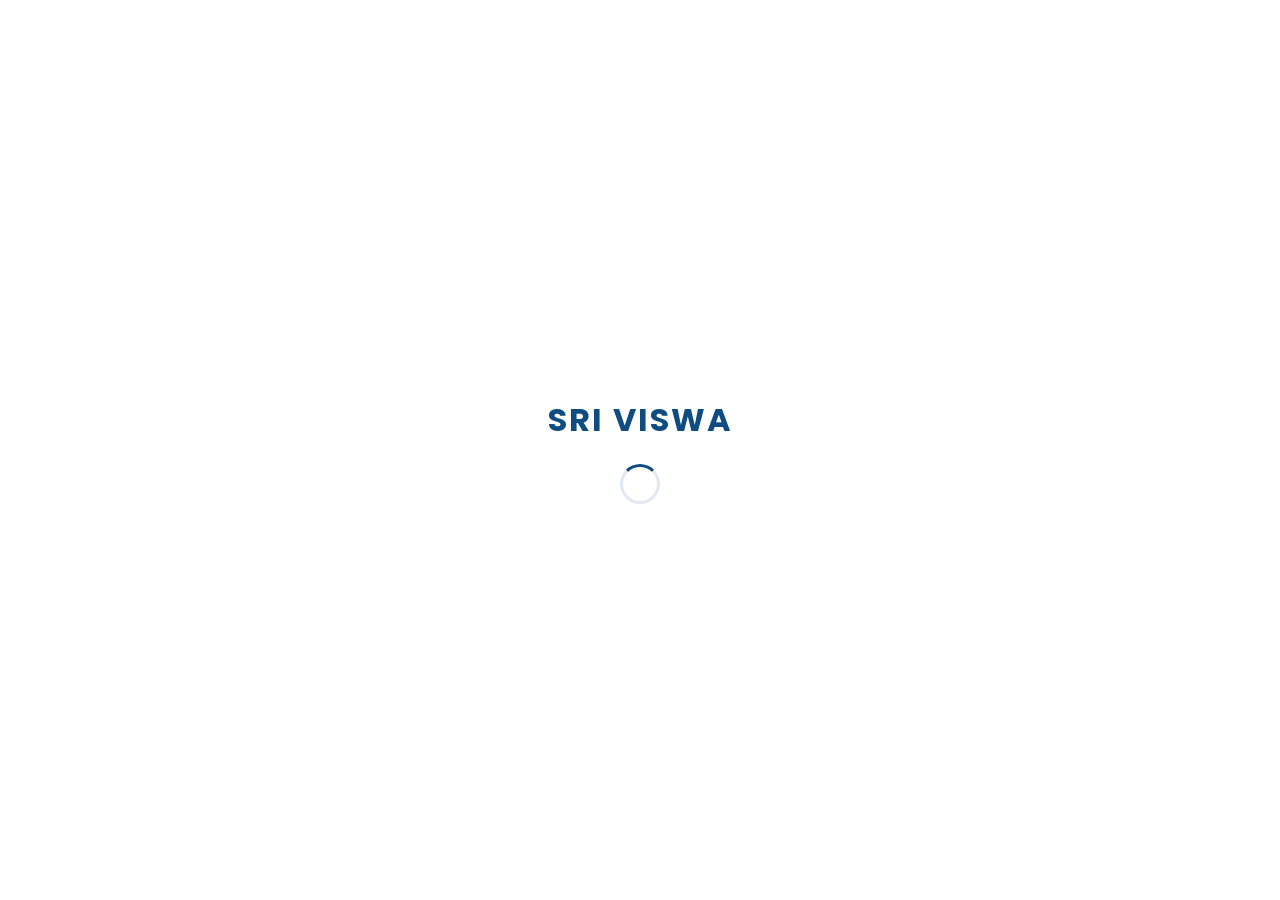
<file: index.html>
<!DOCTYPE html>
<html lang="en">
<head>
    <meta charset="UTF-8">
    <meta name="viewport" content="width=device-width, initial-scale=1.0">
    <title>Sri Viswa Connect</title>
    
    <!-- PWA ADDITIONS -->
    <meta name="theme-color" content="#0F4C81">
    <link rel="manifest" href="/manifest.json">
    
    <link rel="stylesheet" href="assets/css/global.css">
    <link href="https://fonts.googleapis.com/css2?family=Poppins:wght@400;500;600;700&display=swap" rel="stylesheet">
    <link rel="stylesheet" href="https://cdnjs.cloudflare.com/ajax/libs/font-awesome/6.4.0/css/all.min.css">
    <link rel="stylesheet" href="sections/auth/role-selection.css">
</head>
<body>

    <!-- GLOBAL SPLASH SCREEN -->
    <div id="global-splash" class="splash-screen">
        <div class="splash-logo">SRI VISWA</div>
        <div class="loader"></div>
    </div>

    <!-- MAIN APP CONTAINER -->
    <div id="app-container">

        <!-- ================= SECTION 1: ROLE SELECTION ================= -->
        <div id="section-role-selection" class="app-section">
            <div class="role-container">
                <div class="role-header">
                    <h1>Welcome to<br><span>Sri Viswa</span></h1>
                    <p>Please select your portal to continue</p>
                </div>
                
                <div class="cards-container">
                    <div class="role-card" onclick="selectPortal('school')">
                        <div class="icon-box blue-icon"><i class="fa-solid fa-school"></i></div>
                        <div class="text-box">
                            <h3>School Portal</h3>
                            <p>Staff, Teachers & Principal</p>
                        </div>
                        <div class="arrow"><i class="fa-solid fa-chevron-right"></i></div>
                    </div>

                    <div class="role-card" onclick="selectPortal('parent')">
                        <div class="icon-box green-icon"><i class="fa-solid fa-people-roof"></i></div>
                        <div class="text-box">
                            <h3>Parent Portal</h3>
                            <p>Track your child's progress</p>
                        </div>
                        <div class="arrow"><i class="fa-solid fa-chevron-right"></i></div>
                    </div>
                </div>
            </div>
        </div>

        <!-- ================= SECTION 2: SCHOOL LOGIN ================= -->
        <div id="section-school-login" class="app-section">
            <div class="auth-container">
                <div class="auth-header">
                    <button class="back-btn" onclick="showSection('role-selection')"><i class="fa-solid fa-arrow-left"></i></button>
                    <h2>School Portal Login</h2>
                    <p>Enter your phone number and PIN</p>
                </div>
                <form id="school-login-form" onsubmit="handleSchoolLogin(event)">
                    <div class="input-group">
                        <label>Phone Number</label>
                        <input type="tel" placeholder="10-digit mobile number" required>
                    </div>
                    <div class="input-group">
                        <label>Master PIN</label>
                        <input type="password" placeholder="Enter 6-digit PIN" required>
                    </div>
                    <button type="submit" class="btn-primary">Login</button>
                </form>
            </div>
        </div>

        <!-- ================= SECTION 3: PRINCIPAL DASHBOARD ================= -->
        <div id="section-principal-dashboard" class="app-section">
            <div class="dashboard-container">
                <header class="dash-header">
                    <div class="header-left">
                        <h2>Principal Dashboard</h2>
                    </div>
                    <button class="logout-btn" onclick="showSection('role-selection')">Logout</button>
                </header>
                <div class="dash-content">
                    <div class="stats-grid">
                        <div class="stat-card blue-bg">
                            <h4>Total Staff</h4>
                            <p>12</p>
                        </div>
                        <div class="stat-card green-bg">
                            <h4>Pending Approvals</h4>
                            <p>3</p>
                        </div>
                    </div>
                    <h3 class="section-title">Pending Approvals (E-Diary & Notices)</h3>
                    <div class="approval-card">
                        <div class="approval-header">
                            <span class="badge class-badge">Class 10A</span>
                        </div>
                        <p class="approval-text"><strong>Math:</strong> Complete chapter 5 exercises.</p>
                        <div class="approval-actions">
                            <button class="btn-approve"><i class="fa-solid fa-check"></i> Approve</button>
                            <button class="btn-reject"><i class="fa-solid fa-xmark"></i> Reject</button>
                        </div>
                    </div>
                </div>
            </div>
        </div>

        <!-- ================= SECTION 4: ATTENDANCE (INCHARGE) ================= -->
        <div id="section-attendance" class="app-section">
            <div class="dashboard-container">
                <header class="dash-header">
                    <div class="header-left">
                        <h2>Mark Attendance</h2>
                    </div>
                    <button class="logout-btn" onclick="showSection('role-selection')">Logout</button>
                </header>
                <div class="dash-content">
                    <div class="page-top-bar">
                        <span class="date-badge">26 Oct 2023</span>
                    </div>
                    <div class="input-group" style="margin-bottom: 20px;">
                        <select>
                            <option>Class IX (40 Students)</option>
                        </select>
                    </div>
                    <div class="attendance-list">
                        <div class="attendance-card">
                            <div class="student-info">
                                <span class="roll-badge">01</span>
                                <span class="student-name">Ravi Kumar</span>
                            </div>
                            <div class="attendance-actions">
                                <button class="att-btn active-p" onclick="markAttendance(this, 'P')">P</button>
                                <button class="att-btn" onclick="markAttendance(this, 'A')">A</button>
                                <button class="att-btn" onclick="markAttendance(this, 'L')">L</button>
                            </div>
                        </div>
                        <div class="attendance-card">
                            <div class="student-info">
                                <span class="roll-badge">02</span>
                                <span class="student-name">Sita Sharma</span>
                            </div>
                            <div class="attendance-actions">
                                <button class="att-btn active-p" onclick="markAttendance(this, 'P')">P</button>
                                <button class="att-btn" onclick="markAttendance(this, 'A')">A</button>
                                <button class="att-btn" onclick="markAttendance(this, 'L')">L</button>
                            </div>
                        </div>
                    </div>
                    <div class="sticky-bottom">
                        <button class="btn-primary" onclick="alert('Attendance Submitted!')">Submit Attendance</button>
                    </div>
                </div>
            </div>
        </div>

    </div>

    <!-- GLOBAL FOOTER -->
    <footer id="global-footer">
        <p>© <span class="gi-text" onclick="openGiPopup()">@GI Creation</span></p>
    </footer>

    <!-- GLOBAL GI POPUP -->
    <div id="gi-popup" class="popup-overlay">
        <div class="popup-card">
            <div class="popup-header">
                <h3>GI Creations</h3>
                <button class="close-btn" onclick="closeGiPopup()"><i class="fa-solid fa-xmark"></i></button>
            </div>
            <p>For your digital needs, contact us!</p>
            <div class="contact-actions">
                <a href="tel:8985361991" class="action-btn call-btn"><i class="fa-solid fa-phone"></i> Call Us</a>
                <a href="https://wa.me/918985361991" target="_blank" class="action-btn wa-btn"><i class="fa-brands fa-whatsapp"></i> WhatsApp</a>
            </div>
        </div>
    </div>

    <!-- Main Logic Script -->
    <script src="assets/js/main.js"></script>
</body>
</html>
</file>
<file: assets/css/global.css>
:root {
    --primary-blue: #0F4C81;
    --secondary-blue: #0088CC;
    --accent-green: #3F8F29;
    --bg-light: #F8FAFC;
    --white: #FFFFFF;
    --text-dark: #1E293B;
    --text-light: #64748B;
    --border-color: #E2E8F0;
    --shadow-soft: 0 8px 24px rgba(15, 76, 129, 0.08);
}

* {
    margin: 0;
    padding: 0;
    box-sizing: border-box;
    font-family: 'Poppins', sans-serif;
    -webkit-tap-highlight-color: transparent;
}

body {
    background-color: var(--bg-light);
    color: var(--text-dark);
    min-height: 100vh;
    display: flex;
    flex-direction: column;
}

/* Splash Screen */
.splash-screen {
    position: fixed;
    inset: 0;
    background: var(--white);
    display: flex;
    flex-direction: column;
    justify-content: center;
    align-items: center;
    z-index: 1000;
    transition: opacity 0.5s ease;
}

.splash-screen.hidden {
    opacity: 0;
    pointer-events: none;
}

.splash-logo {
    font-size: 32px;
    font-weight: 700;
    color: var(--primary-blue);
    letter-spacing: 2px;
    margin-bottom: 20px;
}

.loader {
    width: 40px;
    height: 40px;
    border: 3px solid var(--border-color);
    border-top: 3px solid var(--primary-blue);
    border-radius: 50%;
    animation: spin 1s linear infinite;
}

@keyframes spin { 100% { transform: rotate(360deg); } }

/* App Container */
#app-container {
    flex: 1;
    display: flex;
    flex-direction: column;
}

.app-section {
    display: none;
    flex: 1;
    animation: fadeIn 0.4s ease-out forwards;
}

.app-section.active {
    display: flex;
    flex-direction: column;
}

@keyframes fadeIn {
    from { opacity: 0; transform: translateY(10px); }
    to { opacity: 1; transform: translateY(0); }
}

/* Footer & Popup */
footer {
    text-align: center;
    padding: 20px;
    font-size: 13px;
    color: var(--text-light);
    padding-bottom: 30px;
}

.gi-text {
    font-weight: 600;
    color: var(--primary-blue);
    cursor: pointer;
}

.popup-overlay {
    display: none;
    position: fixed;
    inset: 0;
    background: rgba(15, 23, 42, 0.5);
    backdrop-filter: blur(4px);
    z-index: 2000;
    justify-content: center;
    align-items: center;
    padding: 20px;
}

.popup-overlay.active { display: flex; }

.popup-card {
    background: var(--white);
    width: 100%;
    max-width: 350px;
    border-radius: 24px;
    padding: 24px;
    animation: slideUp 0.3s ease-out;
}

@keyframes slideUp {
    from { opacity: 0; transform: translateY(20px); }
    to { opacity: 1; transform: translateY(0); }
}

.popup-header {
    display: flex;
    justify-content: space-between;
    align-items: center;
    margin-bottom: 12px;
}

.popup-header h3 { color: var(--primary-blue); font-size: 20px; }

.close-btn {
    background: var(--bg-light);
    border: none;
    width: 30px; height: 30px;
    border-radius: 50%;
    color: var(--text-light);
    cursor: pointer;
}

.popup-card p { font-size: 14px; color: var(--text-light); margin-bottom: 20px; line-height: 1.5; }

.contact-actions { display: flex; gap: 12px; }

.action-btn {
    flex: 1; padding: 12px; border-radius: 12px;
    text-decoration: none; text-align: center;
    font-weight: 600; font-size: 14px;
    display: flex; justify-content: center; align-items: center; gap: 8px;
}

.call-btn { background: rgba(15, 76, 129, 0.1); color: var(--primary-blue); }
.wa-btn { background: rgba(63, 143, 41, 0.1); color: var(--accent-green); }
.hidden-trigger { text-align: center; font-size: 11px; color: #cbd5e1; margin-top: 20px; cursor: pointer; }

/* --- PWA Install Banner --- */
.install-banner {
    display: none;
    position: fixed;
    bottom: 0;
    left: 0;
    right: 0;
    background: var(--primary-blue);
    color: white;
    padding: 15px 20px;
    justify-content: space-between;
    align-items: center;
    z-index: 999;
    box-shadow: 0 -4px 12px rgba(0,0,0,0.1);
    animation: slideUpBanner 0.4s ease-out;
}

@keyframes slideUpBanner {
    from { transform: translateY(100%); }
    to { transform: translateY(0); }
}

.install-banner.show {
    display: flex;
}

.install-text {
    font-size: 14px;
    font-weight: 500;
    display: flex;
    align-items: center;
    gap: 10px;
}

.install-btn {
    background: white;
    color: var(--primary-blue);
    border: none;
    padding: 8px 16px;
    border-radius: 8px;
    font-weight: 600;
    font-family: 'Poppins', sans-serif;
    cursor: pointer;
    font-size: 14px;
}

@media (display-mode: standalone) {
    .install-banner { display: none !important; }
}

/* --- Dashboard & Form Styles --- */
.dashboard-container { padding: 20px; flex: 1; }

.dash-header {
    display: flex; justify-content: space-between; align-items: center;
    margin-bottom: 24px; padding-bottom: 12px;
    border-bottom: 1px solid var(--border-color);
}

.header-left { display: flex; align-items: center; gap: 12px; }
.mini-logo { width: 32px; height: 32px; border-radius: 8px; }
.header-left h2 { font-size: 18px; color: var(--primary-blue); }

.logout-btn {
    background: transparent; border: 1px solid var(--border-color);
    padding: 6px 12px; border-radius: 8px; color: var(--text-light);
    font-weight: 500; cursor: pointer; font-size: 12px;
}

.section-title { font-size: 16px; color: var(--text-dark); margin-bottom: 16px; font-weight: 600; }

/* Form Card */
.form-card {
    background: var(--white); padding: 20px;
    border-radius: 16px; box-shadow: var(--shadow-soft);
    border: 1px solid var(--border-color);
    display: flex; flex-direction: column; gap: 16px;
}

.input-group { display: flex; flex-direction: column; gap: 6px; }
.input-group label { font-size: 13px; color: var(--text-light); font-weight: 500; }
.input-group input, .input-group select {
    padding: 12px; border: 1px solid var(--border-color);
    border-radius: 10px; font-family: 'Poppins', sans-serif;
    outline: none; transition: border 0.3s; background: var(--bg-light);
}
.input-group input:focus, .input-group select:focus { border-color: var(--primary-blue); background: var(--white); }

.btn-primary {
    background: var(--primary-blue); color: var(--white);
    border: none; padding: 14px; border-radius: 10px;
    font-weight: 600; font-size: 15px; cursor: pointer;
    font-family: 'Poppins', sans-serif; display: flex; justify-content: center; align-items: center; gap: 8px;
}

/* Stats Cards */
.stats-grid { display: grid; grid-template-columns: 1fr 1fr; gap: 16px; margin-bottom: 24px; }
.stat-card { padding: 16px; border-radius: 16px; color: var(--text-dark); }
.blue-bg { background: rgba(15, 76, 129, 0.08); border: 1px solid rgba(15, 76, 129, 0.2); }
.green-bg { background: rgba(63, 143, 41, 0.08); border: 1px solid rgba(63, 143, 41, 0.2); }
.stat-card h4 { font-size: 13px; color: var(--text-light); font-weight: 500; }
.stat-card p { font-size: 22px; font-weight: 700; color: var(--primary-blue); margin-top: 4px; }
.green-bg p { color: var(--accent-green); }

/* Approval Cards */
.approval-card {
    background: var(--white); padding: 16px;
    border-radius: 12px; border: 1px solid var(--border-color);
    margin-bottom: 16px; box-shadow: 0 2px 8px rgba(0,0,0,0.02);
}
.approval-header { display: flex; justify-content: space-between; margin-bottom: 8px; }
.badge { padding: 4px 8px; border-radius: 6px; font-size: 11px; font-weight: 600; }
.class-badge { background: rgba(15, 76, 129, 0.1); color: var(--primary-blue); }
.time { font-size: 11px; color: var(--text-light); }
.approval-text { font-size: 14px; color: var(--text-dark); margin-bottom: 12px; }
.approval-actions { display: flex; gap: 10px; }
.btn-approve, .btn-reject {
    flex: 1; padding: 8px; border-radius: 8px; border: none;
    font-weight: 600; font-size: 13px; cursor: pointer; font-family: 'Poppins', sans-serif;
    display: flex; justify-content: center; align-items: center; gap: 6px;
}
.btn-approve { background: rgba(63, 143, 41, 0.1); color: var(--accent-green); }
.btn-reject { background: rgba(239, 68, 68, 0.1); color: #ef4444; }

/* Parent Dashboard Specific */
.child-switcher { display: flex; justify-content: space-between; align-items: center; margin-bottom: 16px; }
.active-child { font-weight: 600; color: var(--primary-blue); font-size: 15px; }
.add-child-btn { background: transparent; border: 1px dashed var(--primary-blue); padding: 6px 12px; border-radius: 8px; color: var(--primary-blue); font-weight: 500; cursor: pointer; font-size: 12px; }

.diary-card, .notice-card {
    background: var(--white); padding: 16px; border-radius: 12px;
    border: 1px solid var(--border-color); margin-bottom: 16px;
}
.diary-header { display: flex; justify-content: space-between; margin-bottom: 8px; }
.diary-card p, .notice-card p { font-size: 14px; color: var(--text-dark); line-height: 1.5; }
/* Global Header */
.global-header {
    display: flex;
    justify-content: space-between;
    align-items: center;
    padding: 12px 20px;
    background: var(--white);
    border-bottom: 1px solid var(--border-color);
    box-shadow: 0 2px 10px rgba(0,0,0,0.02);
    position: sticky;
    top: 0;
    z-index: 100;
}
.header-left { display: flex; align-items: center; gap: 10px; }
.header-logo { width: 30px; height: 30px; border-radius: 6px; }
.header-title { font-weight: 600; color: var(--primary-blue); font-size: 16px; }
.header-right { display: flex; gap: 8px; }
.icon-btn {
    background: transparent; border: none; font-size: 16px;
    color: var(--text-dark); cursor: pointer; padding: 8px; border-radius: 50%;
    transition: background 0.2s;
}
.icon-btn:hover { background: var(--bg-light); }
.logout-icon { color: #ef4444; }

/* Dark Mode Variables (Body Class) */
body.dark-mode {
    --bg-light: #0f172a;
    --white: #1e293b;
    --text-dark: #f8fafc;
    --text-light: #94a3b8;
    --border-color: #334155;
    --shadow-soft: 0 8px 24px rgba(0,0,0,0.3);
}
body.dark-mode .global-header { background: #1e293b; }
body.dark-mode .header-title { color: #f8fafc; }
body.dark-mode .role-card, body.dark-mode .form-card, body.dark-mode .diary-card, body.dark-mode .notice-card, body.dark-mode .approval-card { background: #1e293b; }
/* Page Top Bar */
.page-top-bar { display: flex; justify-content: space-between; align-items: center; margin-bottom: 16px; }
.date-badge { background: var(--bg-light); padding: 4px 10px; border-radius: 8px; font-size: 12px; color: var(--text-light); font-weight: 500; }

/* Attendance Cards */
.attendance-list { display: flex; flex-direction: column; gap: 12px; padding-bottom: 80px; }
.attendance-card {
    background: var(--white); padding: 16px; border-radius: 12px;
    border: 1px solid var(--border-color); display: flex;
    justify-content: space-between; align-items: center;
}
.student-info { display: flex; align-items: center; gap: 12px; }
.roll-badge {
    background: rgba(15, 76, 129, 0.1); color: var(--primary-blue);
    padding: 4px 8px; border-radius: 6px; font-size: 12px; font-weight: 600;
}
.student-name { font-size: 14px; font-weight: 500; color: var(--text-dark); }
.attendance-actions { display: flex; gap: 6px; }
.att-btn {
    width: 32px; height: 32px; border-radius: 8px; border: 1px solid var(--border-color);
    background: var(--white); color: var(--text-light); font-weight: 600; cursor: pointer;
    transition: all 0.2s;
}
.att-btn.active-p { background: rgba(63, 143, 41, 0.1); color: var(--accent-green); border-color: var(--accent-green); }
.att-btn.active-a { background: rgba(239, 68, 68, 0.1); color: #ef4444; border-color: #ef4444; }
.att-btn.active-l { background: rgba(249, 115, 22, 0.1); color: #f97316; border-color: #f97316; }

/* Sticky Bottom */
.sticky-bottom {
    position: fixed; bottom: 0; left: 0; right: 0;
    padding: 16px; background: var(--white);
    border-top: 1px solid var(--border-color); z-index: 90;
}
/* E-Diary Subjects */
.subjects-list { display: flex; flex-direction: column; gap: 16px; padding-bottom: 80px; }
.subject-card {
    background: var(--white); padding: 16px; border-radius: 12px;
    border: 1px solid var(--border-color); box-shadow: 0 2px 8px rgba(0,0,0,0.02);
}
.subject-header { margin-bottom: 8px; }
.subject-name { font-weight: 600; color: var(--primary-blue); font-size: 14px; }
.subject-textarea {
    width: 100%; min-height: 60px; padding: 10px;
    border: 1px solid var(--border-color); border-radius: 8px;
    font-family: 'Poppins', sans-serif; font-size: 13px;
    background: var(--bg-light); resize: vertical; outline: none;
}
.subject-textarea:focus { border-color: var(--primary-blue); background: var(--white); }

.add-manual-btn {
    width: 100%; padding: 12px; background: transparent;
    border: 1px dashed var(--primary-blue); border-radius: 10px;
    color: var(--primary-blue); font-weight: 500; font-size: 13px;
    cursor: pointer; margin-bottom: 20px; display: flex; justify-content: center; align-items: center; gap: 8px;
}
/* Tabs */
.tabs-container { display: flex; gap: 10px; margin-bottom: 20px; }
.tab-btn {
    flex: 1; padding: 12px; border-radius: 10px; border: 1px solid var(--border-color);
    background: var(--white); color: var(--text-light); font-weight: 600;
    font-family: 'Poppins', sans-serif; cursor: pointer; transition: all 0.2s;
}
.tab-btn.active { background: rgba(15, 76, 129, 0.1); border-color: var(--primary-blue); color: var(--primary-blue); }
</file>
<file: sections/auth/role-selection.css>
.role-container {
    padding: 24px;
    flex: 1;
    display: flex;
    flex-direction: column;
    min-height: 80vh; /* ఇది యాడ్ చేయండి */
}

/* మిగిలిన కోడ్ అలాగే ఉంచండి... */
.role-header {
    margin-top: 40px;
    margin-bottom: 40px;
}
.role-header h1 {
    font-size: 32px;
    line-height: 1.2;
    color: var(--text-dark);
    font-weight: 600;
}
.role-header h1 span { color: var(--primary-blue); }
.role-header p { color: var(--text-light); font-size: 15px; margin-top: 8px; }

.cards-container { display: flex; flex-direction: column; gap: 20px; }

.role-card {
    background: var(--white);
    padding: 20px;
    border-radius: 20px;
    display: flex;
    align-items: center;
    box-shadow: var(--shadow-soft);
    border: 1px solid var(--border-color);
    cursor: pointer;
    transition: transform 0.2s ease;
}
.role-card:active { transform: scale(0.98); }

.icon-box {
    width: 50px; height: 50px;
    border-radius: 14px;
    display: flex; justify-content: center; align-items: center;
    font-size: 24px; margin-right: 16px;
}
.blue-icon { background: rgba(15, 76, 129, 0.1); color: var(--primary-blue); }
.green-icon { background: rgba(63, 143, 41, 0.1); color: var(--accent-green); }

.text-box { flex: 1; }
.text-box h3 { font-size: 17px; font-weight: 600; color: var(--text-dark); }
.text-box p { font-size: 13px; color: var(--text-light); margin-top: 2px; }
.arrow { color: var(--text-light); font-size: 14px; }
</file>
